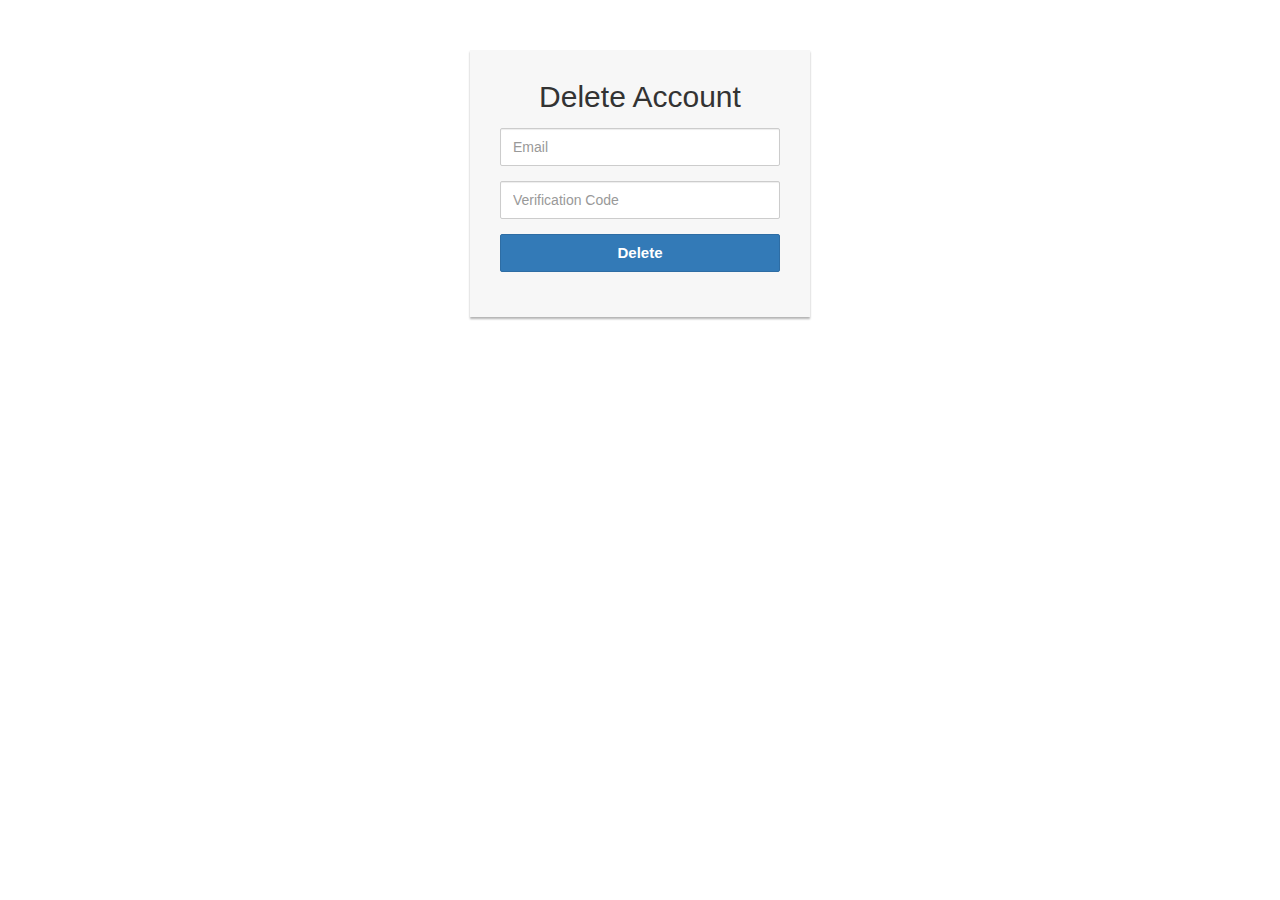
<file: delete.html>
<!DOCTYPE html>
<html lang="en">
<head>
<meta charset="utf-8">
<meta http-equiv="X-UA-Compatible" content="IE=edge">
<meta name="viewport" content="width=device-width, initial-scale=1">
<title>Bootstrap Simple Login Form</title>
<link rel="stylesheet" href="https://maxcdn.bootstrapcdn.com/bootstrap/3.3.7/css/bootstrap.min.css">
<script src="https://ajax.googleapis.com/ajax/libs/jquery/1.12.4/jquery.min.js"></script>
<script src="https://maxcdn.bootstrapcdn.com/bootstrap/3.3.7/js/bootstrap.min.js"></script> 
<style>
	.login-form {
		width: 340px;
    	margin: 50px auto;
	}
    .login-form form {
    	margin-bottom: 15px;
        background: #f7f7f7;
        box-shadow: 0px 2px 2px rgba(0, 0, 0, 0.3);
        padding: 30px;
    }
    .login-form h2 {
        margin: 0 0 15px;
    }
    .form-control, .btn {
        min-height: 38px;
        border-radius: 2px;
    }
    .btn {        
        font-size: 15px;
        font-weight: bold;
    }
</style>
</head>
<body>
<div class="login-form">
    <form action="/examples/actions/confirmation.php" method="post">
        <h2 class="text-center">Delete Account</h2>       
        <div class="form-group">
            <input type="email" class="form-control" placeholder="Email" required="required">
        </div>
        <div class="form-group">
            <input type="email" class="form-control" placeholder="Verification Code" required="required">
        </div>
        <div class="form-group">
            <button type="submit" class="btn btn-primary btn-block">Delete</button>
        </div>
              
    </form>
    
</div>
</body>
</html>
</file>
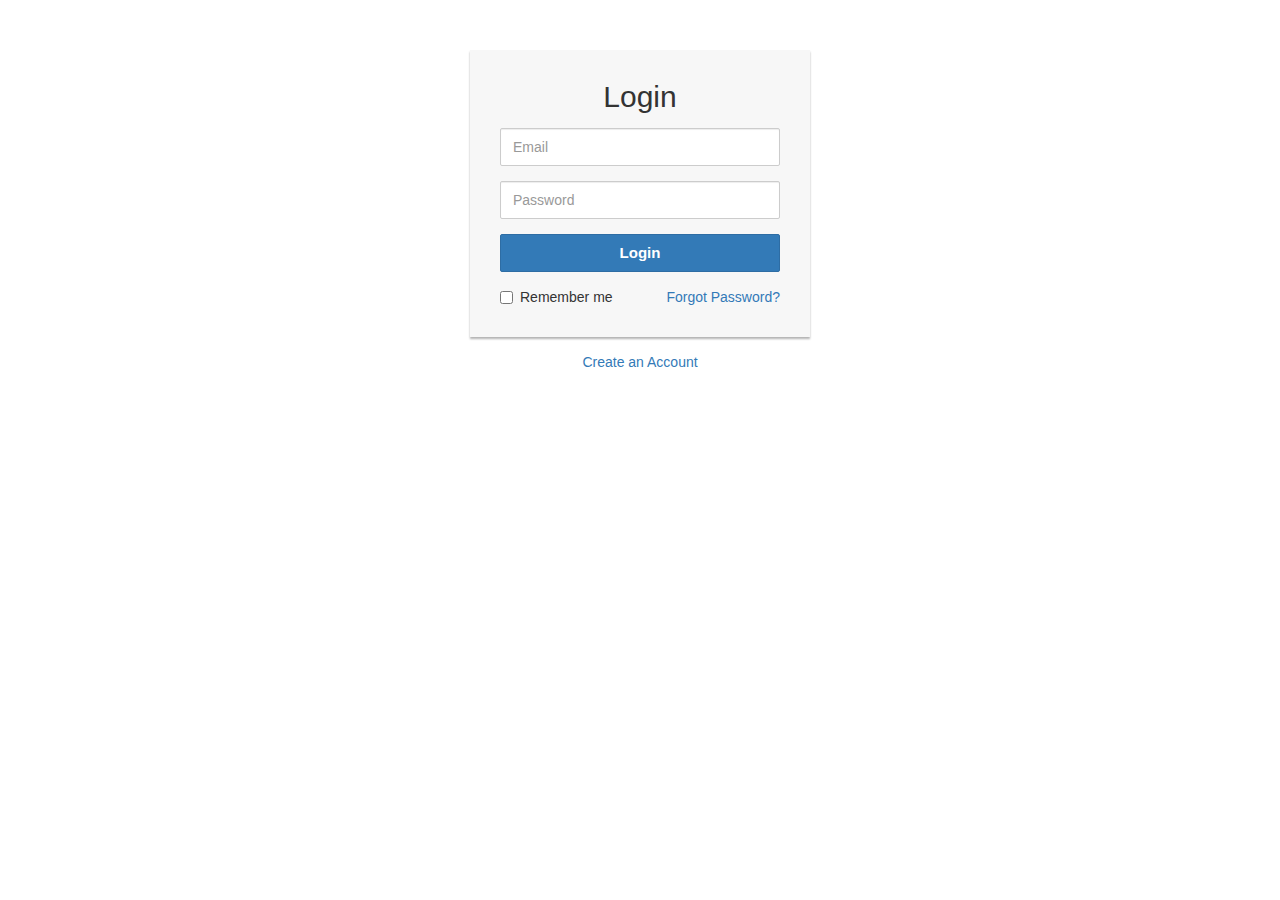
<file: login.html>
<!DOCTYPE html>
<html lang="en">
<head>
<meta charset="utf-8">
<meta http-equiv="X-UA-Compatible" content="IE=edge">
<meta name="viewport" content="width=device-width, initial-scale=1">
<title>Bootstrap Simple Login Form</title>
<link rel="stylesheet" href="https://maxcdn.bootstrapcdn.com/bootstrap/3.3.7/css/bootstrap.min.css">
<script src="https://ajax.googleapis.com/ajax/libs/jquery/1.12.4/jquery.min.js"></script>
<script src="https://maxcdn.bootstrapcdn.com/bootstrap/3.3.7/js/bootstrap.min.js"></script> 
<style>
	.login-form {
		width: 340px;
    	margin: 50px auto;
	}
    .login-form form {
    	margin-bottom: 15px;
        background: #f7f7f7;
        box-shadow: 0px 2px 2px rgba(0, 0, 0, 0.3);
        padding: 30px;
    }
    .login-form h2 {
        margin: 0 0 15px;
    }
    .form-control, .btn {
        min-height: 38px;
        border-radius: 2px;
    }
    .btn {        
        font-size: 15px;
        font-weight: bold;
    }
</style>
</head>
<body>
<div class="login-form">
    <form action="/examples/actions/confirmation.php" method="post">
        <h2 class="text-center">Login</h2>       
        <div class="form-group">
            <input type="email" class="form-control" placeholder="Email" required="required">
        </div>
        <div class="form-group">
            <input type="password" class="form-control" placeholder="Password" required="required">
        </div>
        <div class="form-group">
            <button type="submit" class="btn btn-primary btn-block">Login</button>
        </div>
        <div class="clearfix">
            <label class="pull-left checkbox-inline"><input type="checkbox"> Remember me</label>
            <a href="renewPassword.html" class="pull-right">Forgot Password?</a>
        </div>        
    </form>
    <p class="text-center"><a href="register.html">Create an Account</a></p>
</div>
</body>
</html>
</file>
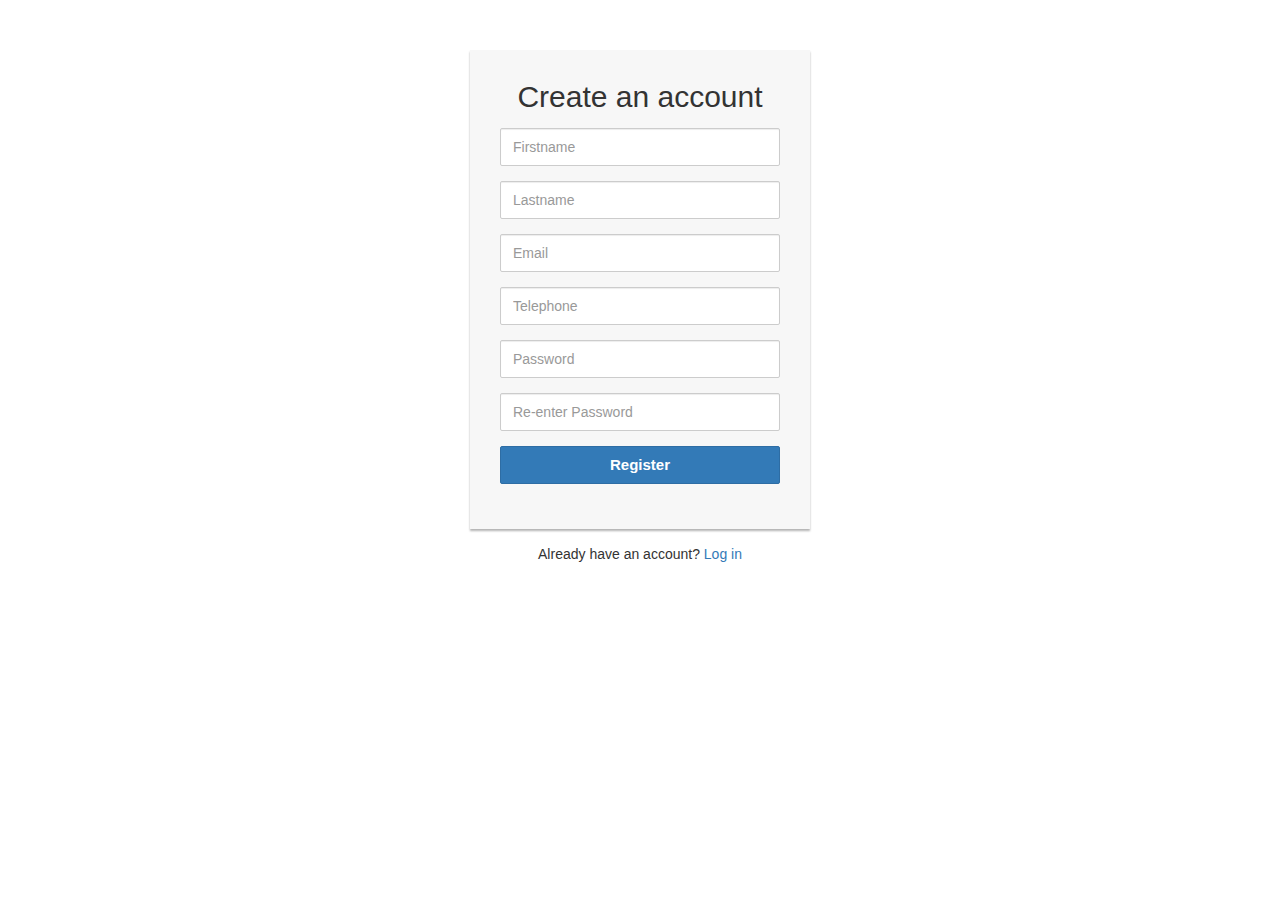
<file: register.html>
<!DOCTYPE html>
<html lang="en">
<head>
<meta charset="utf-8">
<meta http-equiv="X-UA-Compatible" content="IE=edge">
<meta name="viewport" content="width=device-width, initial-scale=1">
<title>Bootstrap Simple Login Form</title>
<link rel="stylesheet" href="https://maxcdn.bootstrapcdn.com/bootstrap/3.3.7/css/bootstrap.min.css">
<script src="https://ajax.googleapis.com/ajax/libs/jquery/1.12.4/jquery.min.js"></script>
<script src="https://maxcdn.bootstrapcdn.com/bootstrap/3.3.7/js/bootstrap.min.js"></script> 
<style>
	.login-form {
		width: 340px;
    	margin: 50px auto;
	}
    .login-form form {
    	margin-bottom: 15px;
        background: #f7f7f7;
        box-shadow: 0px 2px 2px rgba(0, 0, 0, 0.3);
        padding: 30px;
    }
    .login-form h2 {
        margin: 0 0 15px;
    }
    .form-control, .btn {
        min-height: 38px;
        border-radius: 2px;
    }
    .btn {        
        font-size: 15px;
        font-weight: bold;
    }
</style>
</head>
<body>
<div class="login-form">
    <form action="/examples/actions/confirmation.php" method="post">
        <h2 class="text-center">Create an account</h2>
        <div class="form-group">
            <input type="text" class="form-control" placeholder="Firstname" required="required">
        </div>
        <div class="form-group">
            <input type="text" class="form-control" placeholder="Lastname" required="required">
        </div>       
        <div class="form-group">
            <input type="email" class="form-control" placeholder="Email" required="required">
        </div>
        <div class="form-group">
            <input type="tel" class="form-control" placeholder="Telephone" required="required">
        </div>
        <div class="form-group">
            <input type="password" class="form-control" placeholder="Password" required="required">
        </div>
        <div class="form-group">
            <input type="password" class="form-control" placeholder="Re-enter Password" required="required">
        </div>
        <div class="form-group">
            <button type="submit" class="btn btn-primary btn-block">Register</button>
        </div>
              
    </form>
    <p class="text-center">Already have an account? <a href="login.html">Log in</a></p>
</div>
</body>
</html>
</file>
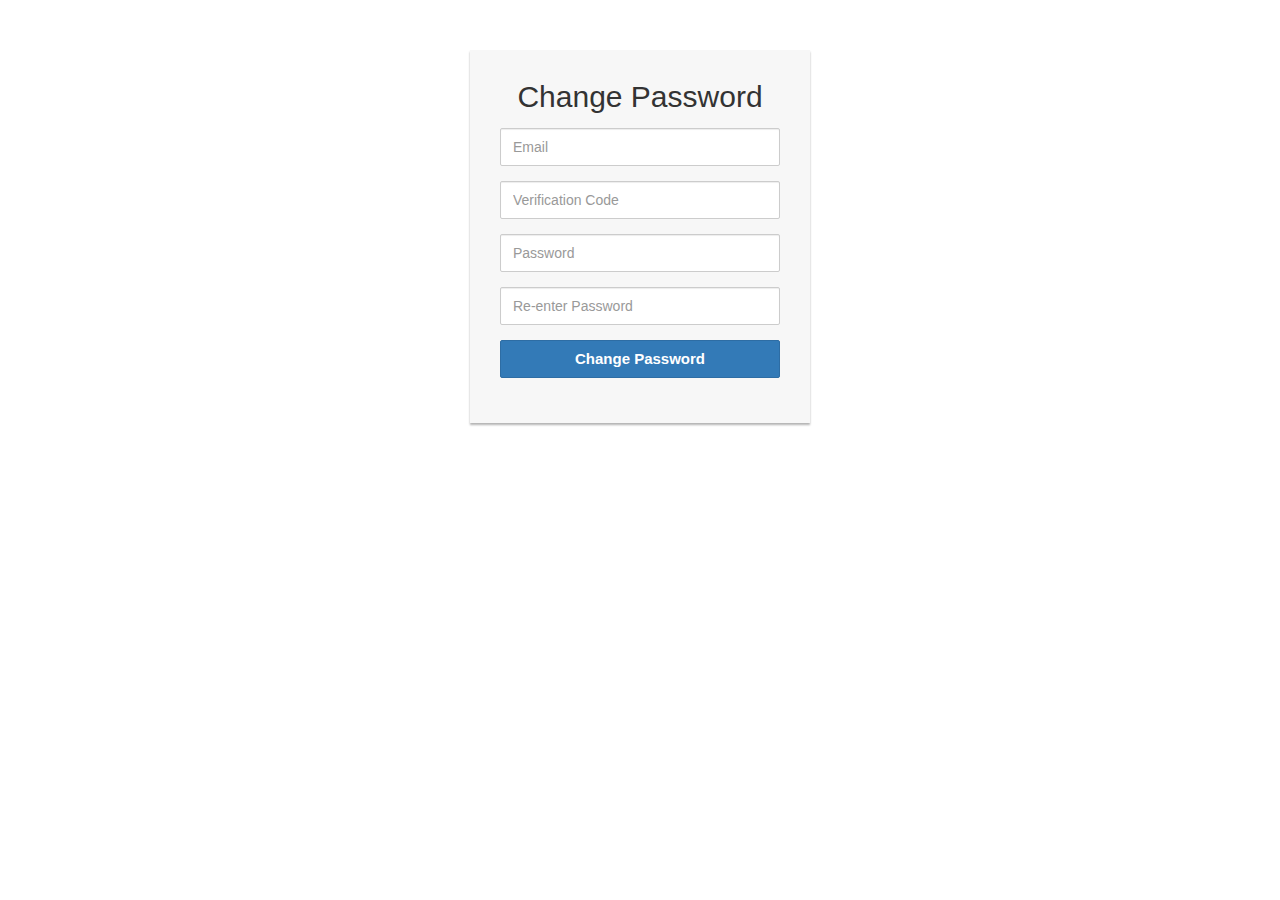
<file: renewPassword.html>
<!DOCTYPE html>
<html lang="en">
<head>
<meta charset="utf-8">
<meta http-equiv="X-UA-Compatible" content="IE=edge">
<meta name="viewport" content="width=device-width, initial-scale=1">
<title>Bootstrap Simple Login Form</title>
<link rel="stylesheet" href="https://maxcdn.bootstrapcdn.com/bootstrap/3.3.7/css/bootstrap.min.css">
<script src="https://ajax.googleapis.com/ajax/libs/jquery/1.12.4/jquery.min.js"></script>
<script src="https://maxcdn.bootstrapcdn.com/bootstrap/3.3.7/js/bootstrap.min.js"></script> 
<style>
	.login-form {
		width: 340px;
    	margin: 50px auto;
	}
    .login-form form {
    	margin-bottom: 15px;
        background: #f7f7f7;
        box-shadow: 0px 2px 2px rgba(0, 0, 0, 0.3);
        padding: 30px;
    }
    .login-form h2 {
        margin: 0 0 15px;
    }
    .form-control, .btn {
        min-height: 38px;
        border-radius: 2px;
    }
    .btn {        
        font-size: 15px;
        font-weight: bold;
    }
</style>
</head>
<body>
<div class="login-form">
    <form action="/examples/actions/confirmation.php" method="post">
        <h2 class="text-center">Change Password</h2>       
        <div class="form-group">
            <input type="email" class="form-control" placeholder="Email" required="required">
        </div>
        <div class="form-group">
            <input type="email" class="form-control" placeholder="Verification Code" required="required">
        </div>
        <div class="form-group">
            <input type="password" class="form-control" placeholder="Password" required="required">
        </div>
        <div class="form-group">
            <input type="password" class="form-control" placeholder="Re-enter Password" required="required">
        </div>
        <div class="form-group">
            <button type="submit" class="btn btn-primary btn-block">Change Password</button>
        </div>
              
    </form>
    
</div>
</body>
</html>
</file>
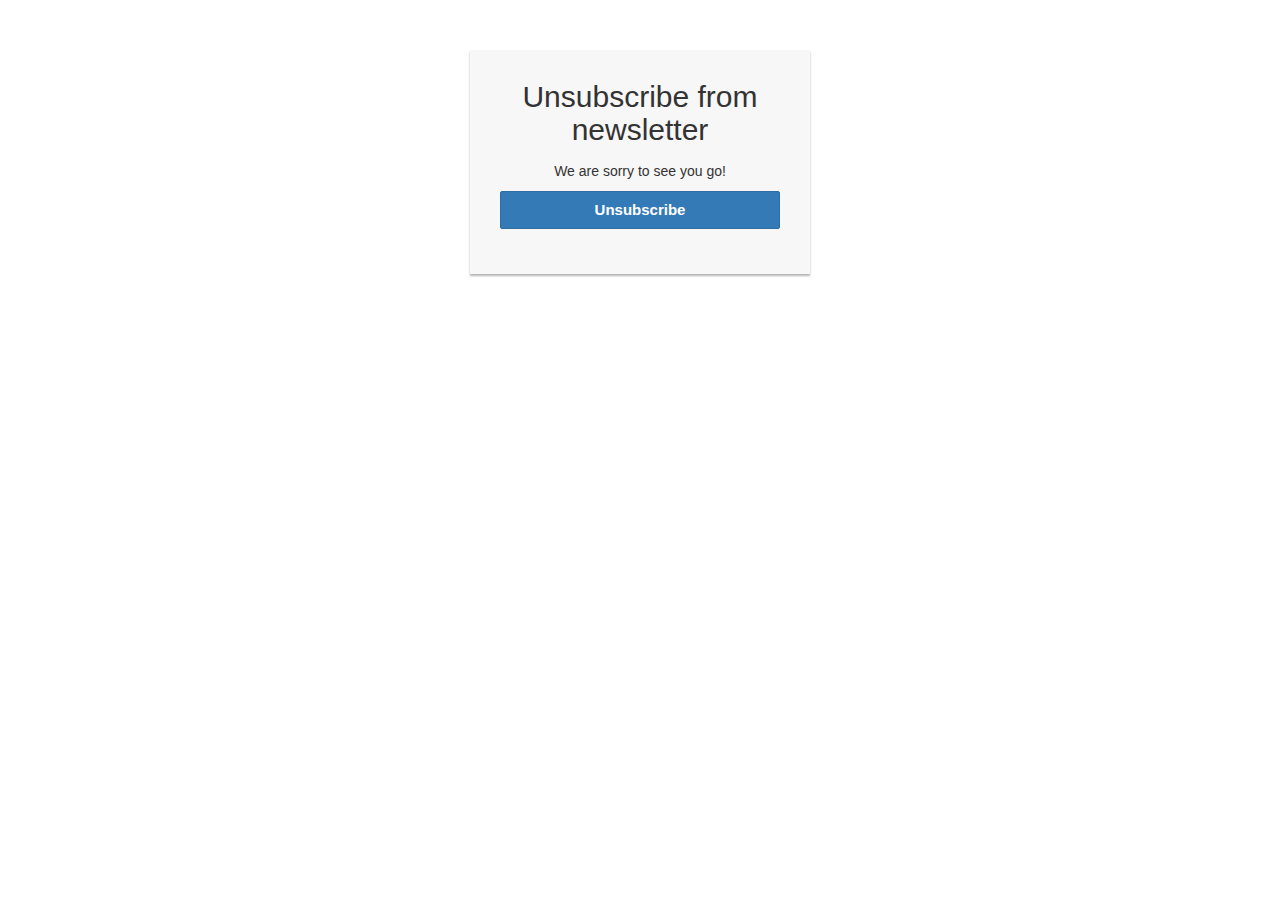
<file: unsubscribeNewletter.html>
<!DOCTYPE html>
<html lang="en">
<head>
<meta charset="utf-8">
<meta http-equiv="X-UA-Compatible" content="IE=edge">
<meta name="viewport" content="width=device-width, initial-scale=1">
<title>Bootstrap Simple Login Form</title>
<link rel="stylesheet" href="https://maxcdn.bootstrapcdn.com/bootstrap/3.3.7/css/bootstrap.min.css">
<script src="https://ajax.googleapis.com/ajax/libs/jquery/1.12.4/jquery.min.js"></script>
<script src="https://maxcdn.bootstrapcdn.com/bootstrap/3.3.7/js/bootstrap.min.js"></script> 
<style>
	.login-form {
		width: 340px;
    	margin: 50px auto;
	}
    .login-form form {
    	margin-bottom: 15px;
        background: #f7f7f7;
        box-shadow: 0px 2px 2px rgba(0, 0, 0, 0.3);
        padding: 30px;
    }
    .login-form h2 {
        margin: 0 0 15px;
    }
    .form-control, .btn {
        min-height: 38px;
        border-radius: 2px;
    }
    .btn {        
        font-size: 15px;
        font-weight: bold;
    }
</style>
</head>
<body>
<div class="login-form">
    <form action="/examples/actions/confirmation.php" method="post">
        <h2 class="text-center">Unsubscribe from newsletter</h2>       
        <p class="text-center">We are sorry to see you go!</p>
        <div class="form-group">
            <button type="submit" class="btn btn-primary btn-block">Unsubscribe</button>
        </div>
              
    </form>
    
</div>
</body>
</html>
</file>
